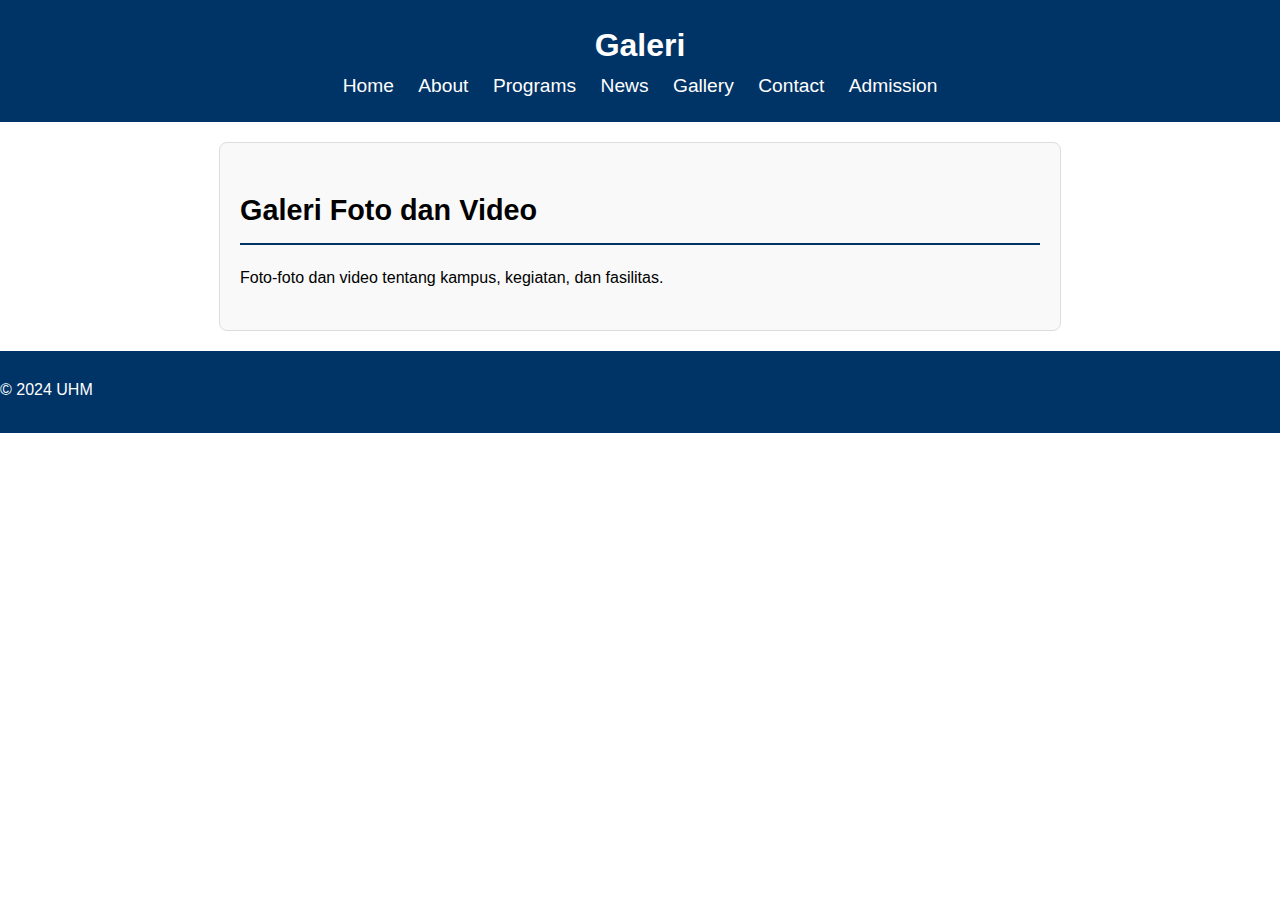
<file: tugas akhir/gallery.html>
<!DOCTYPE html>
<html lang="en">
<head>
    <meta charset="UTF-8">
    <meta name="viewport" content="width=device-width, initial-scale=1.0">
    <title>Galeri</title>
    <link rel="stylesheet" href="style.css">
</head>
<body>
    <header>
        <h1>Galeri</h1>
        <nav>
            <ul>
                <li><a href="index.html">Home</a></li>
                <li><a href="about.html">About</a></li>
                <li><a href="departments.html">Programs</a></li>
                <li><a href="news.html">News</a></li>
                <li><a href="gallery.html">Gallery</a></li>
                <li><a href="contact.html">Contact</a></li>
                <li><a href="admission.html">Admission</a></li>
            </ul>
        </nav>
    </header>
    <main>
        <section>
            <h2>Galeri Foto dan Video</h2>
            <p>Foto-foto dan video tentang kampus, kegiatan, dan fasilitas.</p>
        </section>
    </main>
    <footer>
        <p>&copy; 2024 UHM</p>
    </footer>
</body>
</html>
</file>
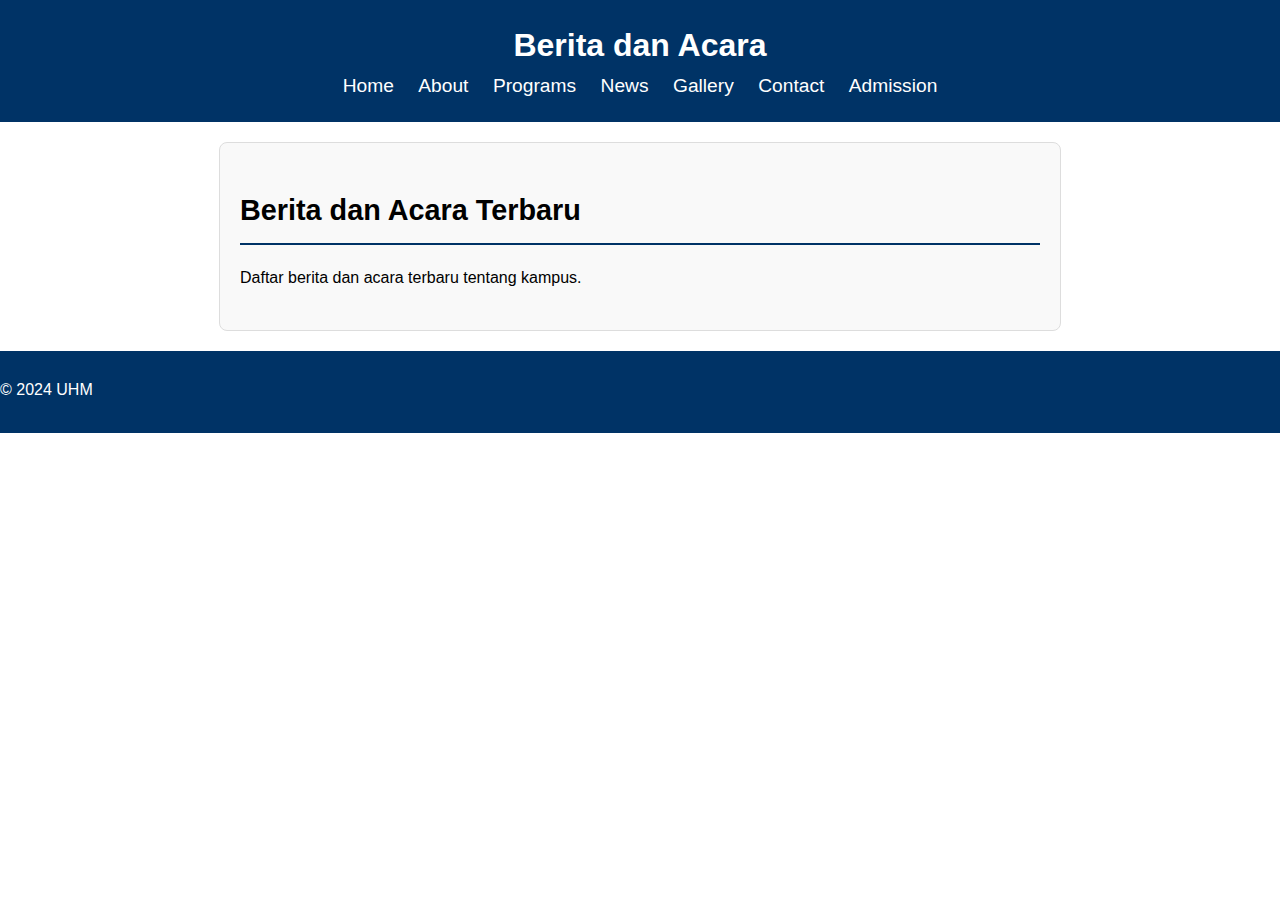
<file: tugas akhir/news.html>
<!DOCTYPE html>
<html lang="en">
<head>
    <meta charset="UTF-8">
    <meta name="viewport" content="width=device-width, initial-scale=1.0">
    <title>Berita dan Acara</title>
    <link rel="stylesheet" href="style.css">
</head>
<body>
    <header>
        <h1>Berita dan Acara</h1>
        <nav>
            <ul>
                <li><a href="index.html">Home</a></li>
                <li><a href="about.html">About</a></li>
                <li><a href="departments.html">Programs</a></li>
                <li><a href="news.html">News</a></li>
                <li><a href="gallery.html">Gallery</a></li>
                <li><a href="contact.html">Contact</a></li>
                <li><a href="admission.html">Admission</a></li>
            </ul>
        </nav>
    </header>
    <main>
        <section>
            <h2>Berita dan Acara Terbaru</h2>
            <p>Daftar berita dan acara terbaru tentang kampus.</p>
        </section>
    </main>
    <footer>
        <p>&copy; 2024 UHM</p>
    </footer>
</body>
</html>
</file>
<file: tugas akhir/style.css>
body {
    font-family: Arial, sans-serif;
    margin: 0px;
    padding: 0px;
    line-height: 1.6;
}

header {
    background-color: #05136d;
    color: #fff;
    padding: 10px 0;
    text-align: center;
}

header h1 {
    margin: 0;
}

nav ul {
    list-style-type: none;
    padding: 0;
    margin: 10px 0 0;
}
.contact-section, .admission-section {
    max-width: 600px;
    margin: 0 auto;
    padding: 20px;
    background-color: #f9f9f9;
    border: 1px solid #ccc;
    border-radius: 8px;
}

.contact-section h2, .admission-section h2 {
    text-align: center;
    margin-bottom: 20px;
}

form label {
    display: block;
    margin: 10px 0 5px;
}

form input[type="text"],
form input[type="email"],
form input[type="date"],
form select,
form textarea {
    width: 100%;
    padding: 8px;
    margin-bottom: 10px;
    border: 1px solid #ccc;
    border-radius: 4px;
}

form button {
    display: block;
    width: 100%;
    padding: 10px;
    background-color: #007BFF;
    color: white;
    border: none;
    border-radius: 4px;
    cursor: pointer;
    font-size: 16px;
}

form button:hover {
    background-color: #0056b3;
}


nav ul li {
    display: inline;
    margin: 0 10px;
}

nav ul li a {
    color: #fff;
    text-decoration: none;
}

.banner {
    text-align: center;
    background: url('images/banner.jpg') no-repeat center center/cover;
    color: white;
    padding: 100px 0;
    margin-bottom: 20px;
}

.banner h1 {
    font-size: 2.5em;
    margin: 0;
}

.banner p {
    font-size: 1.2em;
    margin: 10px 0 0;
}

.section {
    padding: 20px;
    margin: 20px 0;
    text-align: center;
}

.section img {
    width: 100%;
    height: auto;
    max-width: 400px;
    margin-bottom: 20px;
}

.section h2 {
    font-size: 1.8em;
    margin-bottom: 10px;
}

.section p {
    font-size: 1em;
    margin-bottom: 20px;
}

footer {
    background-color: #05136d;
    color: #fff;
    text-align: center;
    padding: 10px 0;
    position: relative;
    width: 100%;
    bottom: 0;
}
 
header {
    background-color: #003366;
    color: white;
    padding: 20px 0;
    text-align: center;
}

header .logo {
    width: 50px; 
    position: absolute;
    top: 20px;
    left: 20px;
}

header h1 {
    margin: 0;
    font-size: 2em;
}

nav ul {
    list-style-type: none;
    padding: 0;
    margin: 0;
}

nav ul li {
    display: inline;
    margin: 0 10px;
}

nav ul li a {
    color: white;
    text-decoration: none;
    font-size: 1.2em;
}

nav ul li a:hover {
    text-decoration: underline;
}

main {
    max-width: 800px;
    margin: 20px auto;
    padding: 20px;
    background-color: #f9f9f9;
    border: 1px solid #ddd;
    border-radius: 8px;
}

h2 {
    border-bottom: 2px solid #003366;
    padding-bottom: 10px;
    margin-bottom: 20px;
    font-size: 1.8em;
}

p {
    line-height: 1.6;
    margin-bottom: 20px;
    text-align: justify;
}

footer {
    background-color: #003366;
    color: white;
    text-align: center;
    padding: 10px 0;
    position: relative;
    bottom: 0;
    width: 100%;
}

.section {
    margin-bottom: 20px;
}
</file>
